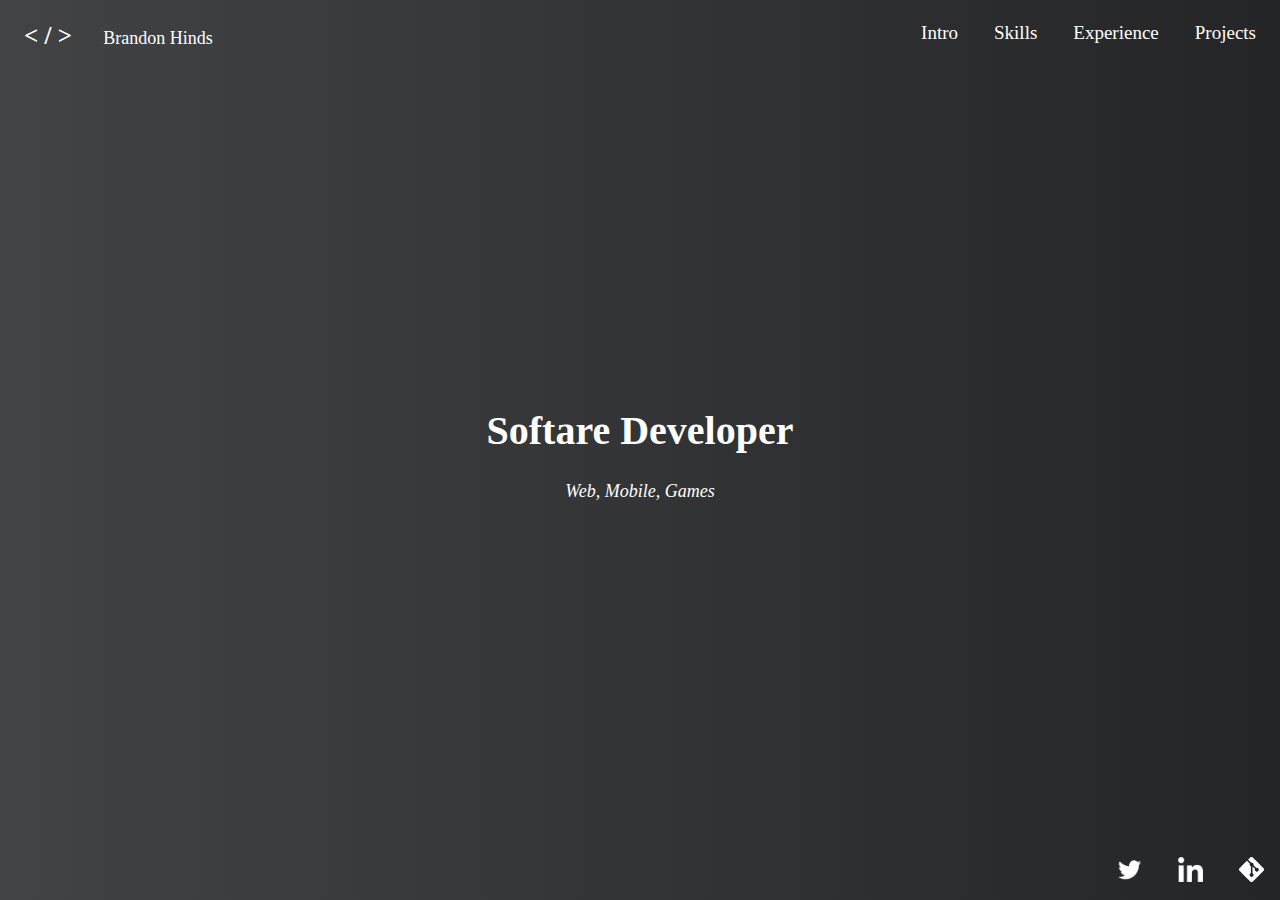
<file: index.html>
<!DOCTYPE html>
<html>
<head>
	<title>Brandon Hinds</title>
	<link rel="stylesheet" type="text/css" href="css/style.css">
  <script src="https://ajax.googleapis.com/ajax/libs/jquery/3.2.1/jquery.min.js"></script>
  <script src="js/script.js"></script>
</head>
<body>

	<ul class="nav-bar">
		<li class=left>
			<span class="">&lt;</span>
			<span class="">/</span>
			<span class="">&gt;</span>
			&nbsp; &nbsp;
			<span id="name">Brandon Hinds</span>
		</li>
  	<li><a class="active" href="#">Intro</a></li>
  	<li><a href="#">Skills</a></li>
  	<li><a href="#">Experience</a></li>
  	<li><a href="#">Projects</a></li>
  </ul>

	<div id="content">
		<h1>Softare Developer</h1>
		<p>Web, Mobile, Games</p>
	</div>

	<ul class="footer">

	<!-- Twitter -->
  	<li>
  		<a href="#">
  			<img src="res/twitter-logo-white.png"/>
  		</a>
  	</li>

	<!-- LinkedIn-->
  	<li>
			<a href="#">
				<img src="res/linkedin-logo-white.png"/>
			</a>
		</li>

		<!-- Github -->
  	<li>
			<a href="#">
				<img src="res/git-logo-white.png"/>
			</a>
		</li>
  </ul>

</body>
</html>
</file>
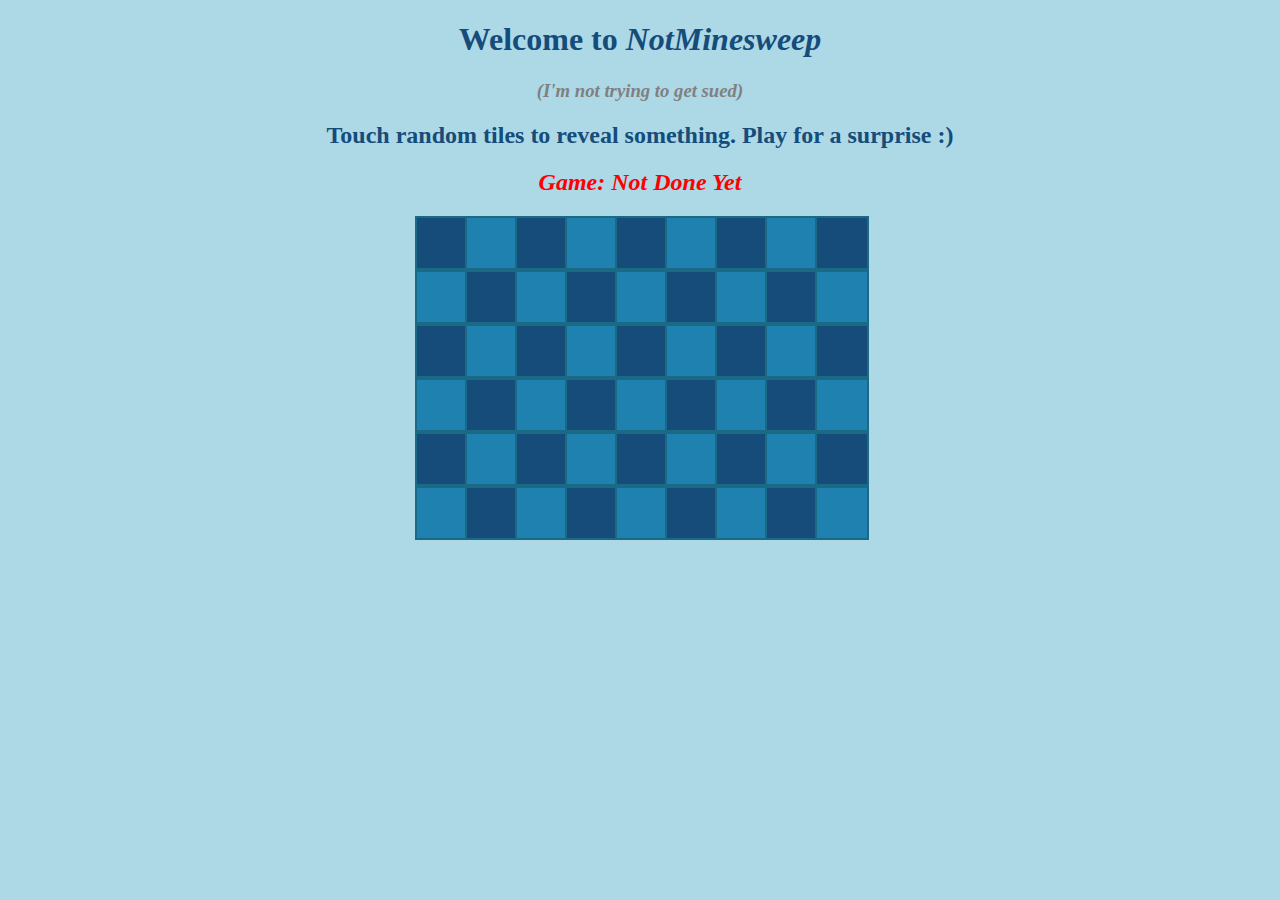
<file: game/game.html>
<!DOCTYPE html>
<html>
<head>
	<title>The Birthday Game</title>
	<link rel="stylesheet" href="style.css">
	<script src="https://ajax.googleapis.com/ajax/libs/jquery/3.6.4/jquery.min.js"></script>
	<script type="text/javascript" src="script.js"></script>
</head>
<body>
	<div id="welcomeBox">
		<h1>Welcome to <strong>NotMinesweep</strong></h1>
		<h3>(I'm not trying to get sued)</h3>
		<h2>Touch random tiles to reveal something. Play for a surprise :)</h2>
		<h2 class="status">Game: Not Done Yet</h2>
	</div>

	<div id="gamearea">
	</div>
</body>
</html>
</file>
<file: css/style.css>
body {
  background: #232526;  /* fallback for old browsers */
  background: -webkit-linear-gradient(to right, #414345, #232526);  /* Chrome 10-25, Safari 5.1-6 */
  background: linear-gradient(to right, #414345, #232526); /* W3C, IE 10+/ Edge, Firefox 16+, Chrome 26+, Opera 12+, Safari 7+ */
}

.nav-bar {
    list-style-type: none;
    margin: 0;
    padding: 0;
    overflow: hidden;
    text-align: right;
}

.nav-bar li, .footer li {
    display: inline-block;
}

.nav-bar li a{
  font-size: 19px;
}

.nav-bar li a, .footer li a {
    display: block;
    color: white;
    text-align: center;
    padding: 14px 16px;
    text-decoration: none;
}

.nav-bar li a:hover {
    border-bottom: 5px solid white;
}

.nav-bar .left{
  float: left;
  color: white;
  font-size: 25px;
  font-weight: bold;
  text-align: center;
  padding: 14px 16px;
}

#name{
  font-size: 18px;
  font-weight: normal;
}

#content{
  position: absolute;
  top:50%;
  left: 50%;
  transform: translate(-50%, -50%);
  text-align: center;
}

#content h1{
  color: white;
  font-size: 40px;
}

#content p{
  color: white;
  font-size: 18px;
  font-style: italic;
}

.footer {
   right: 0;
   margin: 0;
   padding: 0;
   bottom: 0;
   position: absolute;
   overflow: hidden;
   list-style-type: none;
}

.footer li a img{
  height: 25px;
  width: 25px;
}
</file>
<file: game/style.css>
body{
	background: #ADD8E6;
}

#welcomeBox{
	text-align: center;
}

#welcomeBox h1,h2{
	color: #154c79;
}

#welcomeBox h1 strong{
	font-style: italic;
}

#welcomeBox h3{
	color: gray;
	font-style: italic;
}

.status {
	color: red;
	font-style: italic;
}

#gamearea{
	display: grid;
	justify-content: center;
	grid-template-columns: repeat(9, 50px);
}

.gameTile{
	width: 50px;
	height: 50px;
	background-color: #154c79;
	border: 2px solid #1a6985;

	text-align: center;
	color: red;
	font-size: 30px;
	font-style: italic;
}

.gameTile:nth-child(2n){
	background-color: #1e81b0;
}

.gameTile:hover{
	background-color: #76b5c5;
}

.gameTile.active{
	background-color: #76b5c5;
}

.gameTileDone{
	animation-name: done;
	animation-duration: 4s;
	animation-iteration-count: infinite;
}

@keyframes done{
	from{background-color: #154c79;}
	to{background-color: #76b5c5;}
}
</file>
